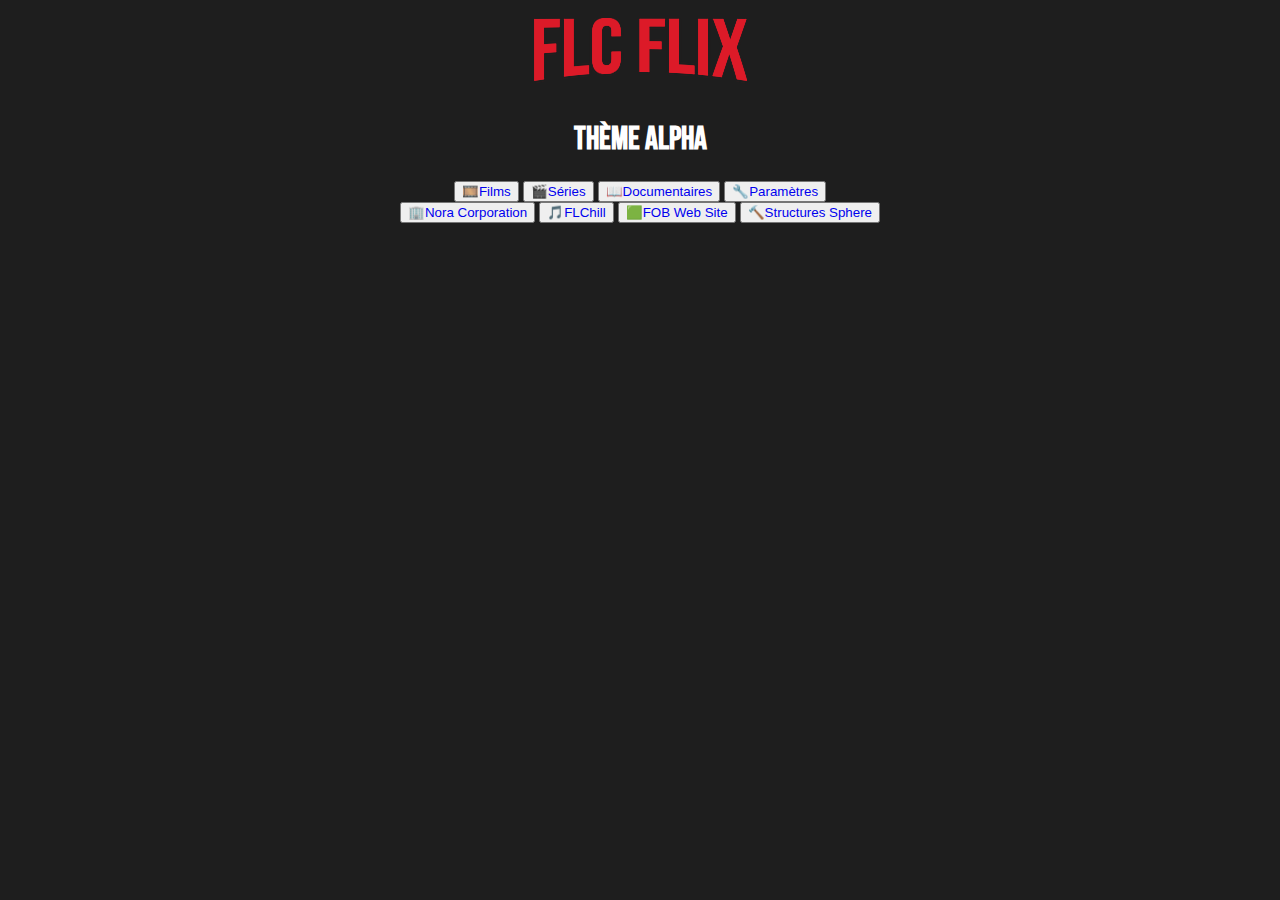
<file: index.html>
<!DOCTYPE html>
<html lang="fr">
    <head>
        <meta charset="UTF-8">
        <meta name="viewport" content="width=device-width, initial-scale=1.0">
        <link rel="stylesheet" href="styles.css">
        <title>FLC Flix - Thème Alpha</title>
    </head>
    <body>
        <header>
            <img src="img/title.png" alt="">
            <h1>Thème Alpha</h1>
        </header>
        <button><a href="films.html">🎞️Films</a></button>
        <button><a href="https://flcorp.github.io/flcflix/series.html" target="_blank">🎬Séries</a></button>
        <button><a href="https://flcorp.github.io/flcflix/documentaire.html" target="_blank">📖Documentaires</a></button>
        <button><a href="settings.html">🔧Paramètres</a></button>
        <br>
        <button><a href="https://sites.google.com/view/nora-corporation?usp=sharing" target="_blank">🏢Nora Corporation</a></button>
        <button><a href="https://flcorp.github.io/flchill/" target="_blank">🎵FLChill</a></button>
        <button><a href="https://flcorp.github.io/FOB-Web-Site/" target="_blank">🟩FOB Web Site</a></button>
        <button><a href="https://flcorp.github.io/Structures-Sphere/" target="_blank">🔨Structures Sphere</a></button>
    </body>
</html>
</file>
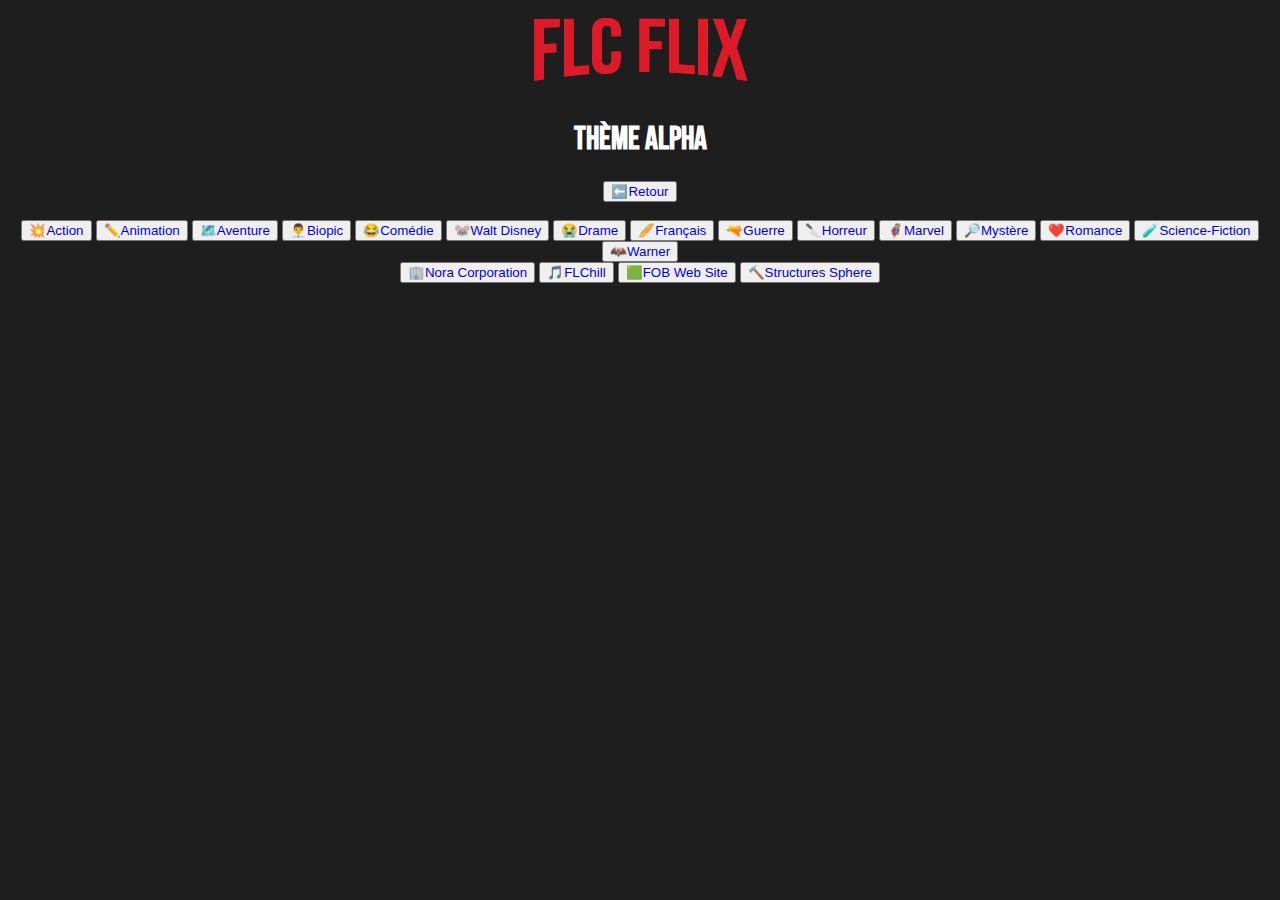
<file: films.html>
<!DOCTYPE html>
<html lang="fr">
    <head>
        <meta charset="UTF-8">
        <meta name="viewport" content="width=device-width, initial-scale=1.0">
        <link rel="stylesheet" href="films.css">
        <title>FLC Flix - Thème Alpha</title>
    </head>
    <body>
        <header>
            <img src="img/title.png" alt="">
            <h1>Thème Alpha</h1>
            <button><a href="https://flcflix-themes.github.io/flcflix-alpha/" target="_blank">⬅️Retour</a></button>
        </header>
        <br>
        <button><a href="https://flcorp.github.io/flcflix/films/action.html">💥Action</a></button>
        <button><a href="https://flcorp.github.io/flcflix/films/animation.html">✏️Animation</a></button>
        <button><a href="https://flcorp.github.io/flcflix/films/aventure.html">🗺️Aventure</a></button>
        <button><a href="https://flcorp.github.io/flcflix/films/biopic.html">👨‍💼Biopic</a></button>
        <button><a href="https://flcorp.github.io/flcflix/films/comedie.html">😂Comédie</a></button>
        <button><a href="https://flcorp.github.io/flcflix/films/disney.html">🐭Walt Disney</a></button>
        <button><a href="https://flcorp.github.io/flcflix/films/tragedie.html">😭Drame</a></button>
        <button><a href="https://flcorp.github.io/flcflix/films/francais.html">🥖Français</a></button>
        <button><a href="https://flcorp.github.io/flcflix/films/guerre.html">🔫Guerre</a></button>
        <button><a href="https://flcorp.github.io/flcflix/films/horreur.html">🔪Horreur</a></button>
        <button><a href="https://flcorp.github.io/flcflix/films/marvel.html">🦸Marvel</a></button>
        <button><a href="https://flcorp.github.io/flcflix/films/mystere.html">🔎Mystère</a></button>
        <button><a href="https://flcorp.github.io/flcflix/films/romance.html">❤️Romance</a></button>
        <button><a href="https://flcorp.github.io/flcflix/films/sci-fi.html">🧪Science-Fiction</a></button>
        <button><a href="https://flcorp.github.io/flcflix/films/warner.html">🦇Warner</a></button>
        <br>
        <button><a href="https://sites.google.com/view/nora-corporation?usp=sharing" target="_blank">🏢Nora Corporation</a></button>
        <button><a href="https://flcorp.github.io/flchill/" target="_blank">🎵FLChill</a></button>
        <button><a href="https://flcorp.github.io/FOB-Web-Site/" target="_blank">🟩FOB Web Site</a></button>
        <button><a href="https://flcorp.github.io/Structures-Sphere/" target="_blank">🔨Structures Sphere</a></button>
    </body>
</html>
</file>
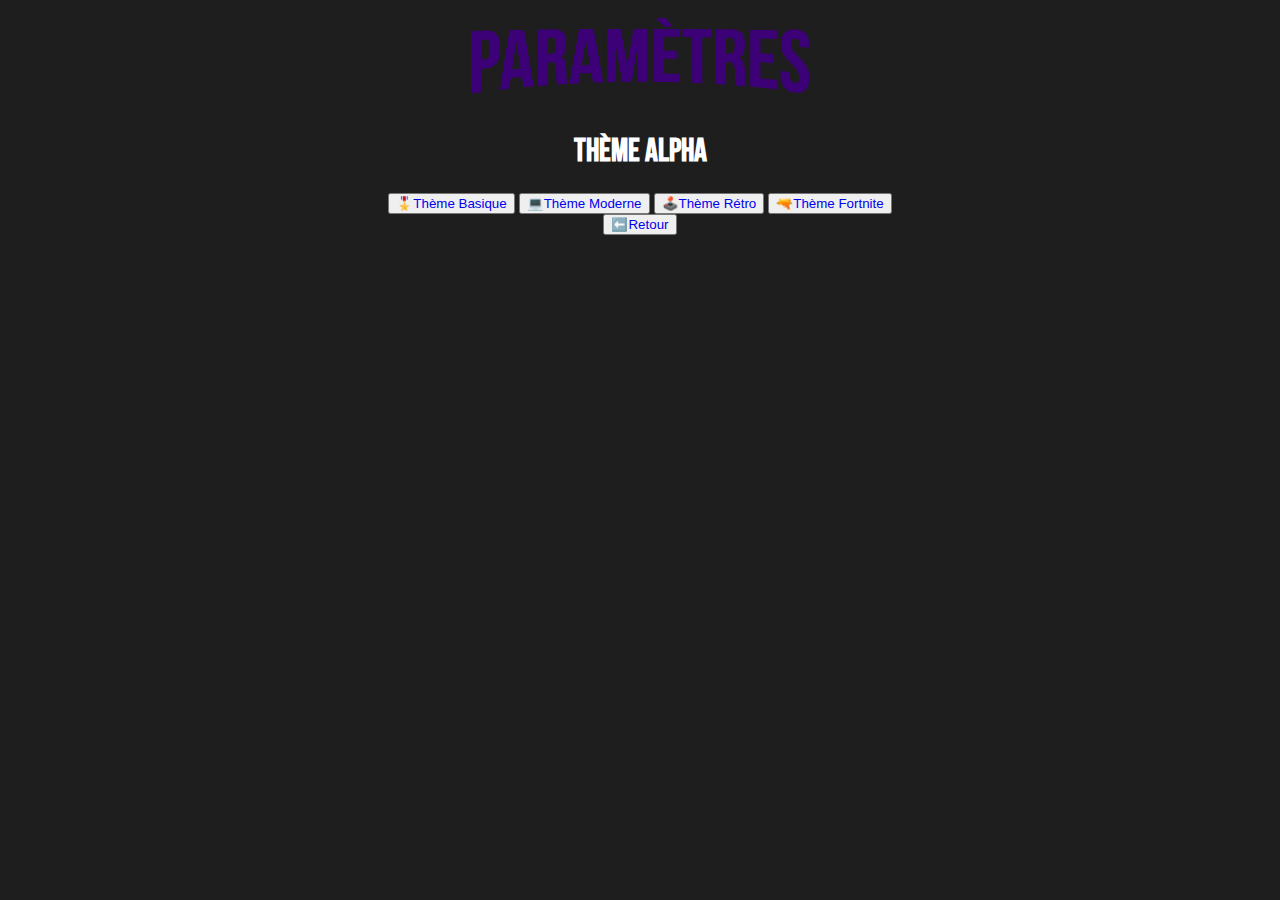
<file: settings.html>
<!DOCTYPE html>
<html lang="fr">
    <head>
        <meta charset="UTF-8">
        <meta name="viewport" content="width=device-width, initial-scale=1.0">
        <link rel="stylesheet" href="settings.css">
        <title>FLC Flix - Thème Alpha</title>
    </head>
    <body>
        <header>
            <img src="img/settings_title.png" alt="">
            <h1>Thème Alpha</h1>
        </header>
        <button><a href="https://flcorp.github.io/flcflix-old/settings.html">🎖️Thème Basique</a></button>
        <button><a href="https://flcorp.github.io/flcflix/settings.html">💻Thème Moderne</a></button>
        <button><a href="https://flcflix-themes.github.io/flcflix-retro/settings.html">🕹️Thème Rétro</a></button>
        <button><a href="https://flcflix-themes.github.io/flcflix-fortnite/settings.html">🔫Thème Fortnite</a></button>
        <br>
        <button><a href="https://flcflix-themes.github.io/flcflix-alpha/" target="_blank">⬅️Retour</a></button>
    </body>
</html>
</file>
<file: styles.css>
@font-face {
    font-family: netflix;
    src: url(font/BebasNeue-Regular.ttf);
}

*{
    text-decoration: none;
}

body{
    background-color: #1e1e1e;
    text-align: center;
}

header{
    text-align: center;
    font-family: netflix;
    color: #fff;
}
</file>
<file: films.css>
@font-face {
    font-family: netflix;
    src: url(font/BebasNeue-Regular.ttf);
}

*{
    text-decoration: none;
}

body{
    background-color: #1e1e1e;
    text-align: center;
}

header{
    text-align: center;
    font-family: netflix;
    color: #fff;
}
</file>
<file: settings.css>
@font-face {
    font-family: netflix;
    src: url(font/BebasNeue-Regular.ttf);
}

*{
    text-decoration: none;
}

body{
    background-color: #1e1e1e;
    text-align: center;
}

header{
    text-align: center;
    font-family: netflix;
    color: #fff;
}
</file>
